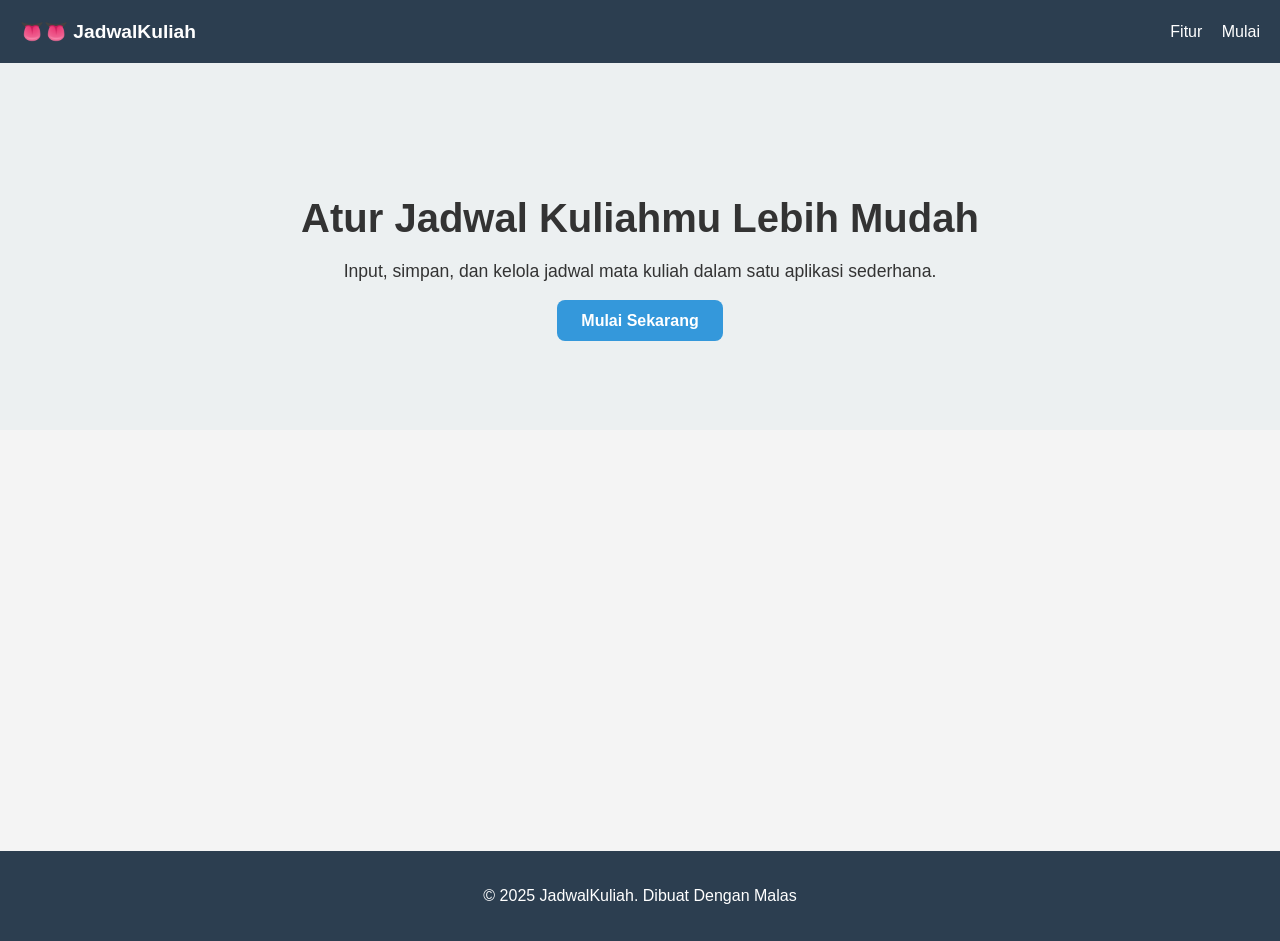
<file: index.html>
<!DOCTYPE html>
<html lang="id">
<head>
  <meta charset="UTF-8">
  <meta name="viewport" content="width=device-width, initial-scale=1.0">
  <title>JadwalKuliah App</title>
  <link rel="stylesheet" href="lps.css">
</head>
<body>
  <header>
    <div class="logo">👅👅 JadwalKuliah</div>
    <nav>
      <a href="#fitur">Fitur</a>
      <a href="#mulai">Mulai</a>
    </nav>
  </header>

  <section class="hero">
    <h1>Atur Jadwal Kuliahmu Lebih Mudah</h1>
    <p>Input, simpan, dan kelola jadwal mata kuliah dalam satu aplikasi sederhana.</p>
    <a href="/o/index.html" class="cta-button">Mulai Sekarang</a>
  </section>

  <footer>
    <p>© 2025 JadwalKuliah. Dibuat Dengan Malas</p>
  </footer>
</body>
</html>
</file>
<file: lps.css>
body {
    margin: 0;
    font-family: "Segoe UI", sans-serif;
    background: #f4f4f4;
    color: #333;
  }
  
  header {
    display: flex;
    justify-content: space-between;
    align-items: center;
    padding: 20px;
    background: #2c3e50;
    color: white;
  }
  
  header .logo {
    font-weight: bold;
    font-size: 1.2em;
  }
  
  header nav a {
    color: white;
    margin-left: 15px;
    text-decoration: none;
  }
  
  .hero {
    text-align: center;
    padding: 100px 20px;
    background: #ecf0f1;
  }
  
  .hero h1 {
    font-size: 2.5em;
    margin-bottom: 20px;
  }
  
  .hero p {
    font-size: 1.1em;
    margin-bottom: 30px;
  }
  
  .cta-button {
    background: #3498db;
    color: white;
    padding: 12px 24px;
    border-radius: 8px;
    text-decoration: none;
    font-weight: bold;
    transition: background 0.3s;
  }
  
  .cta-button:hover {
    background: #2980b9;
  }
  
  footer {
    text-align: center;
    padding: 20px;
    background: #2c3e50;
    color: white;
    margin-top: 421px;
  }
</file>
